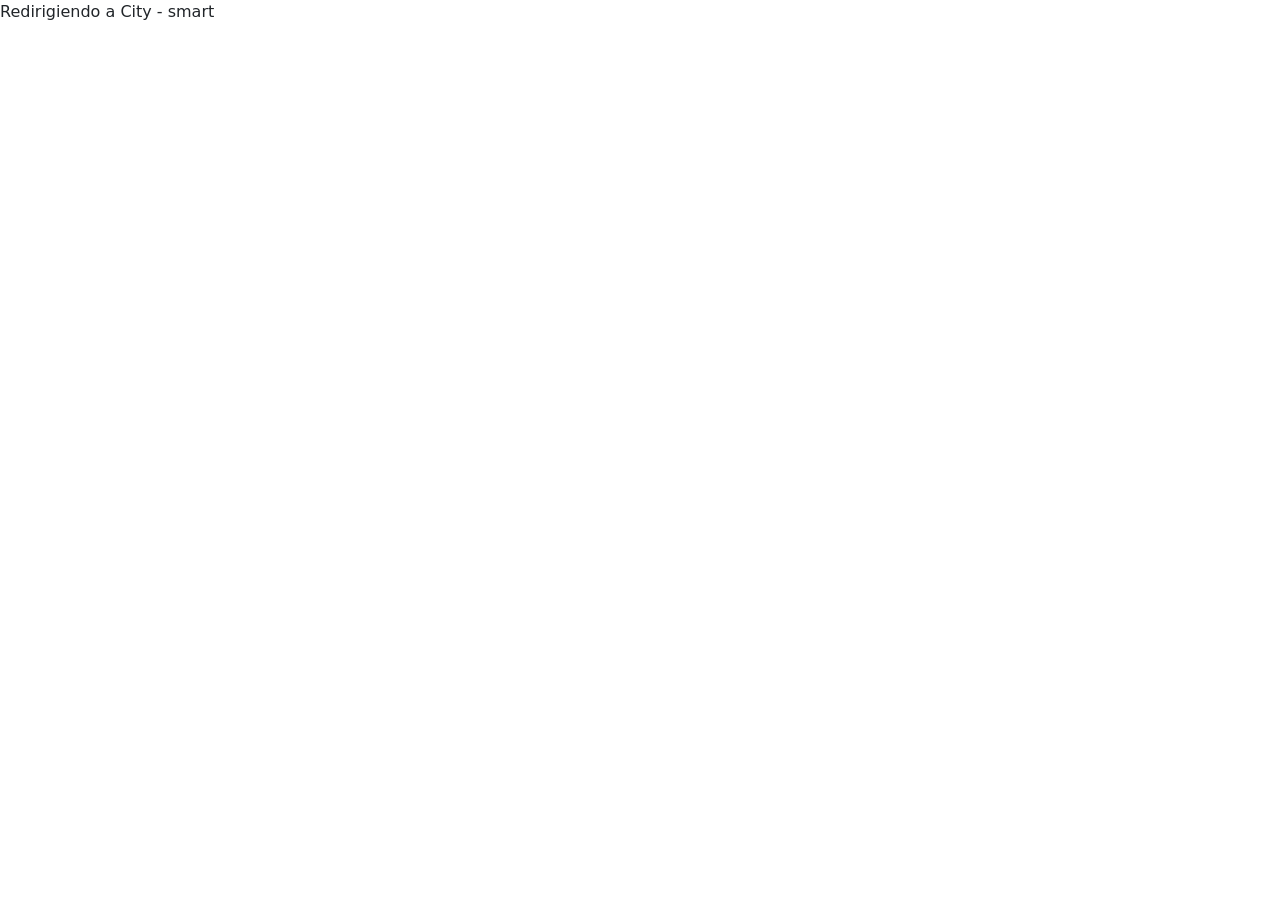
<file: index.html>
<!doctype html>
<html lang="en">
    <head>
    <meta charset="utf-8">
    <meta name="viewport" content="width=device-width, initial-scale=1">
    <title>SMART-CITY</title>
    <link rel="stylesheet" href="https://cdn.jsdelivr.net/npm/bootstrap-icons@1.13.1/font/bootstrap-icons.min.css">
    <link href="https://cdn.jsdelivr.net/npm/bootstrap@5.3.8/dist/css/bootstrap.min.css" rel="stylesheet" integrity="sha384-sRIl4kxILFvY47J16cr9ZwB07vP4J8+LH7qKQnuqkuIAvNWLzeN8tE5YBujZqJLB" crossorigin="anonymous">
    </head>
    <body>
        <p>Redirigiendo a City - smart </p>
    <script src="https://cdn.jsdelivr.net/npm/bootstrap@5.3.8/dist/js/bootstrap.bundle.min.js" integrity="sha384-FKyoEForCGlyvwx9Hj09JcYn3nv7wiPVlz7YYwJrWVcXK/BmnVDxM+D2scQbITxI" crossorigin="anonymous"></script>
    </body>
</html>
</file>
